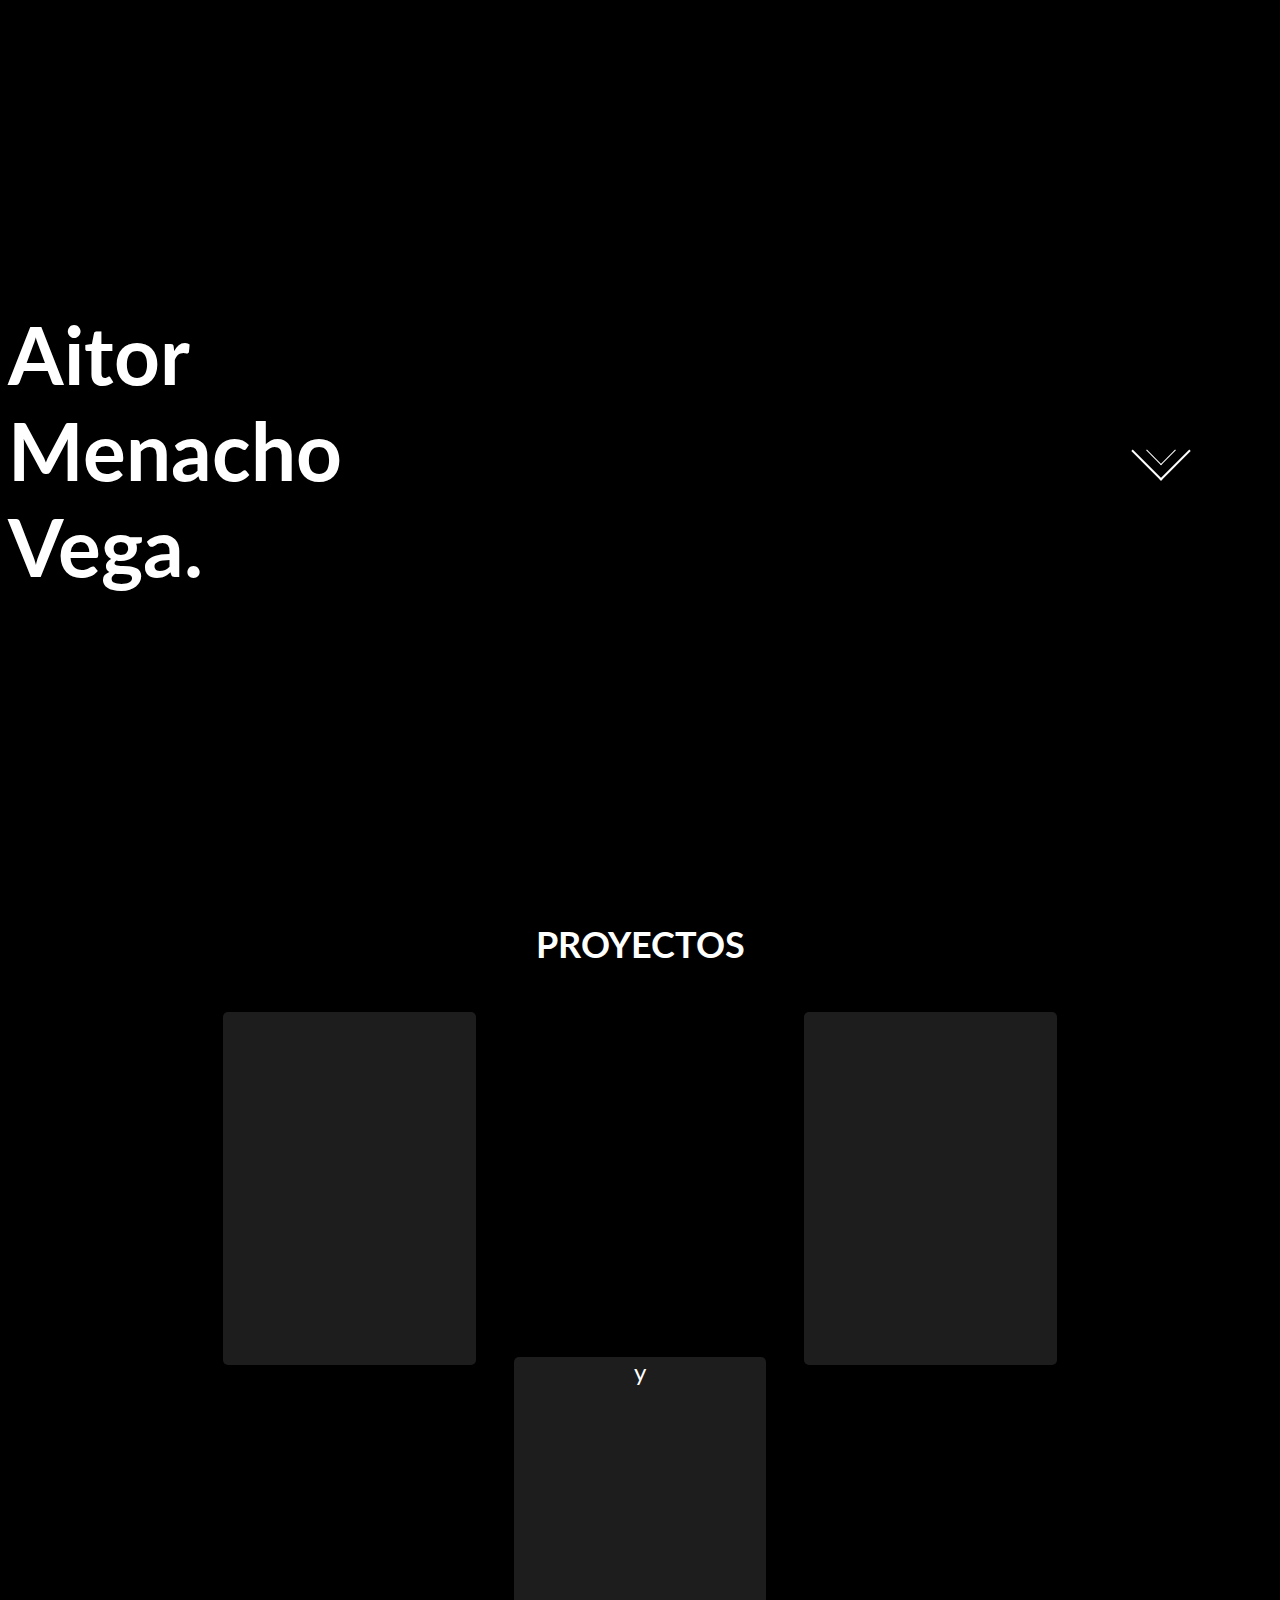
<file: Nuevo Proyecto/index.html>
<html lang="es">

<head>

    <meta charset="UTF-8">
    <title>AitorMenacho - Inicio</title>
    <link rel="stylesheet" href="./index.css">
    <link rel="preconnect" href="https://fonts.gstatic.com">
    <link rel="stylesheet"
            href="https://fonts.googleapis.com/css2?family=Lato:ital,wght@0,100;0,300;0,400;0,700;0,900;1,100;1,300;1,400;1,700;1,900&display=swap">
    <link rel="stylesheet" href="https://use.fontawesome.com/releases/v5.8.1/css/all.css"
        integrity="sha384-50oBUHEmvpQ+1lW4y57PTFmhCaXp0ML5d60M1M7uH2+nqUivzIebhndOJK28anvf" crossorigin="anonymous">

</head>

<body>
    <div class="inicio">
        <h1>Aitor Menacho Vega.</h1>
        <div class="cajas">
            <div class="git">
                <a href="#"><i class="fab fa-github"></i></a>
            </div>
            <div class="behance">
                <a href="#"><i class="fab fa-behance-square"></i></a>
            </div>
            <div class="dribble">
                <a href="#"><i class="fab fa-dribbble"></i></a>
            </div>
        </div>
        <div class="flecha"></div>
    </div>

    <div class="proyectos">
        <h2>PROYECTOS</h2>

        <div class="cajas">
            <div class="box1">
                <i class="fab fa-php"></i>
            </div>
            <div class="box2">
                <i class="fab fa-html5"></i> y <i class="fab fa-css3-alt"></i>
            </div>
            <div class="box3">
                <i class="fas fa-database"></i>
            </div>
            <div class="box4">
                <i class="fab fa-js"></i>
            </div>
            <div class="box5">
                <i class="fab fa-java"></i>
            </div>
            <div class="box6">
                <i class="fab fa-windows"></i>
            </div>
        </div>
    </div>

    <div class="hab">
        <h2>HABILIDADES</h2>
        <div class="habilidad" data-percent="20">
            HTML
        </div>
        <div class="habilidad" data-percent="20">
            CSS
        </div>
        <div class="habilidad" data-percent="90">
            JS
        </div>
        <div class="habilidad" data-percent="70">
            PHP
        </div>
        <div class="habilidad" data-percent="30">
            WP
        </div>
    </div>

    <div class="rrss">
        <h2>REDES SOCIALES</h2>
        <div class="cajas">
            <div class="git">
                <a href="#"><i class="fab fa-github"></i></a>
            </div>
            <div class="behance">
                <a href="#"><i class="fab fa-behance-square"></i></a>
            </div>
            <div class="dribble">
                <a href="#"><i class="fab fa-dribbble"></i></a>
            </div>
        </div>

    </div>

</body>

</html>
</file>
<file: Nuevo Proyecto/index.css>
body {
  background-color: black;
  font-family: "Lato", sans-serif;
}

/* Cabecera */

.inicio {
  height: 100%;
  width: 100%;
  justify-content: center;
  align-items: center;
  display: flex;
  color: white;
  font-size: 250%;
}

.flecha,
.flecha:before {
  position: absolute;
  left: 50%;
}

.flecha {
  width: 40px;
  height: 40px;
  top: 50%;
  margin: -20px 0px 0 500px;
  -webkit-transform: rotate(45deg);
  border-left: none;
  border-top: none;
  border-right: 2px #fff solid;
  border-bottom: 2px #fff solid;
}

.flecha:before {
  content: "";
  width: 20px;
  height: 20px;
  top: 50%;
  margin: -10px 0 0 -10px;
  border-left: none;
  border-top: none;
  border-right: 1px #fff solid;
  border-bottom: 1px #fff solid;
  animation-duration: 2s;
  animation-iteration-count: infinite;
  animation-name: flecha;
}

@keyframes flecha {
  0% {
    opacity: 1;
  }
  100% {
    opacity: 0;
    transform: translate(10px, 10px);
  }
}

/* Cajas */

.proyectos {
  height: 100%;
  width: 100%;
  color: white;
  font-size: 150%;
  text-align: center;
}

.cajas {
  height: 80%;
  width: 80%;
  margin-left: 10%;
  margin-right: 10%;
}

.box1 {
  border-radius: 5px;
  display: inline-block;
  height: 50%;
  width: 25%;
  margin: 1rem;
  background: #1d1d1d;
}

.box1 i {
  color: white;
  font-size: 350%;
  margin-top: 35%;
}

.box1:hover {
  background-color: #787CB5;
}

.box2 {
  border-radius: 5px;
  display: inline-block;
  height: 50%;
  width: 25%;
  margin: 1rem;
  position: relative;
  background: #1d1d1d;
}

.box2 i {
  color: white;
  font-size: 350%;
  margin-top: 35%;
}

.box2:hover {
  background-color: #E44D26
}

.box3 {
  border-radius: 5px;
  display: inline-block;
  height: 50%;
  width: 25%;
  margin: 1rem;
  position: relative;
  background: #1d1d1d;
}

.box3 i {
  color: white;
  font-size: 350%;
  margin-top: 35%;
}

.box3:hover {
  background-color: #00758F
}

.box4 {
  border-radius: 5px;
  display: inline-block;
  height: 50%;
  width: 25%;
  margin: 1rem;
  position: relative;
  background: #1d1d1d;
}

.box4 i {
  color: white;
  font-size: 350%;
  margin-top: 35%;
}

.box4:hover {
  background-color: #F0DB4F;
  color:black;
}

.box5 {
  border-radius: 5px;
  display: inline-block;
  height: 50%;
  width: 25%;
  margin: 1rem;
  position: relative;
  background: #1d1d1d;
}

.box5 i {
  color: white;
  font-size: 350%;
  margin-top: 35%;
}

.box5:hover {
  background-color: #ED1D25;
}

.box6 {
  border-radius: 5px;
  display: inline-block;
  height: 50%;
  width: 25%;
  margin: 1rem;
  position: relative;
  background: #1d1d1d;
}

.box6 i {
  color: white;
  font-size: 350%;
  margin-top: 35%;
}

.box6:hover {
  background-color: #00BCF2;
}

/* HABILIDADES */

.hab{
  height: 50%;
  width: 100%;
  color: white;
  font-size: 150%;
  text-align: center;
}

/* REDES SOCIALES */

.rs {

}

.git {
  display: inline-block;
  margin: 1rem;
}

.git i{
  color: white;
  font-size: 350%;
}

.git i:hover{
  color: #333333;
}

.behance {
  display: inline-block;
  margin: 1rem;
}

.behance i{
  color: white;
  font-size: 350%;
}

.behance i:hover{
  color: #0080ff;
}

.dribble {
  display: inline-block;
  margin: 1rem;
}

.dribble i{
  color: white;
  font-size: 350%;
}

.dribble i:hover{
  color: #E94C88;
}
</file>
